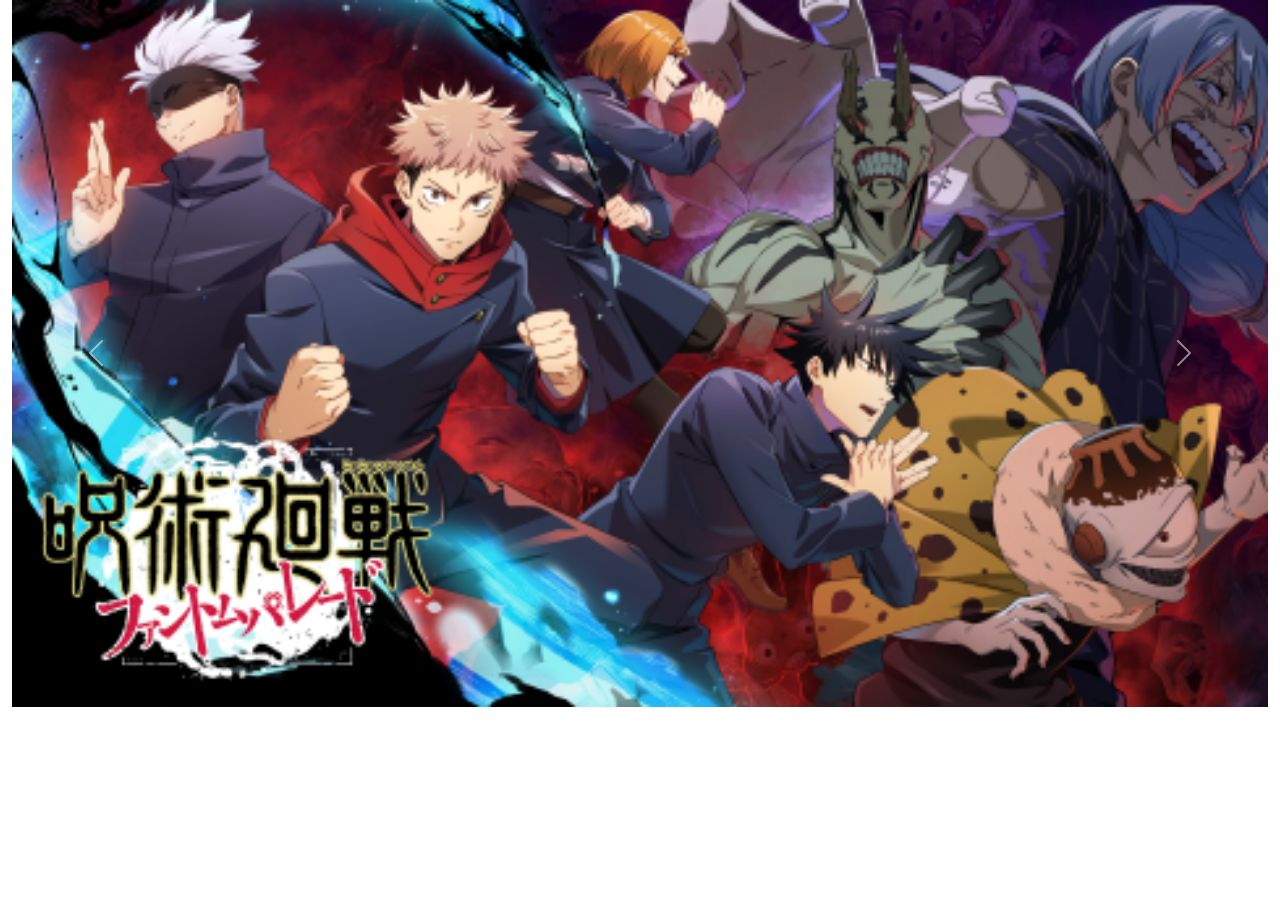
<file: index.html>
<!DOCTYPE html>
<!-- attribut de langue-->
<html lang="en">

<!--Balises méta, l'encodage format, titre -->

<head>
  <meta charset="UTF-8">
  <meta name="viewport" content="width=device-width, initial-scale=1.0">
  <title>Projet HTML</title>
  <script src="script.js"></script>
  <link href="https://cdn.jsdelivr.net/npm/bootstrap@5.3.2/dist/css/bootstrap.min.css" rel="stylesheet"
    integrity="sha384-T3c6CoIi6uLrA9TneNEoa7RxnatzjcDSCmG1MXxSR1GAsXEV/Dwwykc2MPK8M2HN" crossorigin="anonymous">
</head>

<!--Tout le contenu de la page-->

<body>
  
  <main class="container-fluid">
    <div class="row">
      <div id="carouselExample" class="carousel slide">
        <div class="carousel-inner">
          <div class="carousel-item active">
            <img src="Images/1640162106-504-jaquette-avant.webp" class="d-block w-100" alt="...">
          </div>
          <div class="carousel-item">
            <img src="Images\Bleach.jpeg" class="d-block w-100" alt="...">
          </div>
          <div class="carousel-item">
            <img src="Images\myhero.jpeg" class="d-block w-100" alt="...">
          </div>
          <div class="carousel-item">
            <img src="Images\Onepiece.jpeg" class="d-block w-100" alt="...">
          </div>
        </div>
        <button class="carousel-control-prev" type="button" data-bs-target="#carouselExample" data-bs-slide="prev">
          <span class="carousel-control-prev-icon" aria-hidden="true"></span>
          <span class="visually-hidden">Previous</span>
        </button>
        <button class="carousel-control-next" type="button" data-bs-target="#carouselExample" data-bs-slide="next">
          <span class="carousel-control-next-icon" aria-hidden="true"></span>
          <span class="visually-hidden">Next</span>
        </button>
      </div>
      
  </main>

  <footer class="container-fluid">
    <!-- Footer -->



  <script src="https://cdn.jsdelivr.net/npm/@popperjs/core@2.11.8/dist/umd/popper.min.js"
    integrity="sha384-I7E8VVD/ismYTF4hNIPjVp/Zjvgyol6VFvRkX/vR+Vc4jQkC+hVqc2pM8ODewa9r"
    crossorigin="anonymous"></script>
  <script src="https://cdn.jsdelivr.net/npm/bootstrap@5.3.2/dist/js/bootstrap.min.js"
    integrity="sha384-BBtl+eGJRgqQAUMxJ7pMwbEyER4l1g+O15P+16Ep7Q9Q+zqX6gSbd85u4mG4QzX+"
    crossorigin="anonymous"></script>
</body>

</html>
</file>
